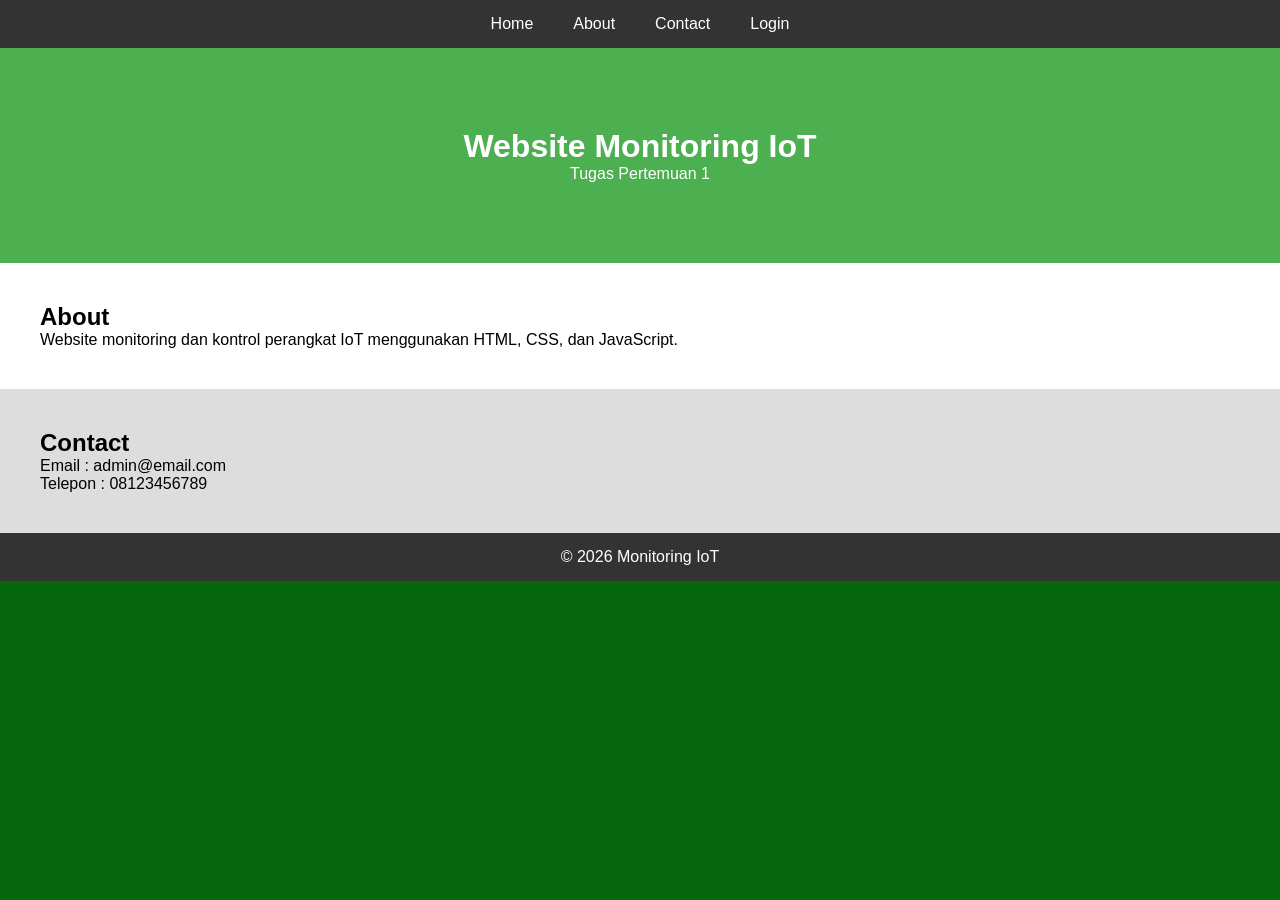
<file: index.html>
<!DOCTYPE html>
<html>
<head>
    <title>Website IoT</title>
    <link rel="stylesheet" href="style.css">
</head>
<body>

<nav>
    <ul>
        <li><a href="#">Home</a></li>
        <li><a href="#about">About</a></li>
        <li><a href="#contact">Contact</a></li>
        <li><a href="login.html">Login</a></li>
    </ul>
</nav>

<header>
    <h1>Website Monitoring IoT</h1>
    <p>Tugas Pertemuan 1</p>
</header>

<section id="about">
    <h2>About</h2>
    <p>
        Website monitoring dan kontrol perangkat IoT
        menggunakan HTML, CSS, dan JavaScript.
    </p>
</section>

<section id="contact">
    <h2>Contact</h2>
    <p>Email : admin@email.com</p>
    <p>Telepon : 08123456789</p>
</section>

<footer>
    <p>© 2026 Monitoring IoT</p>
</footer>

</body>
</html>
</file>
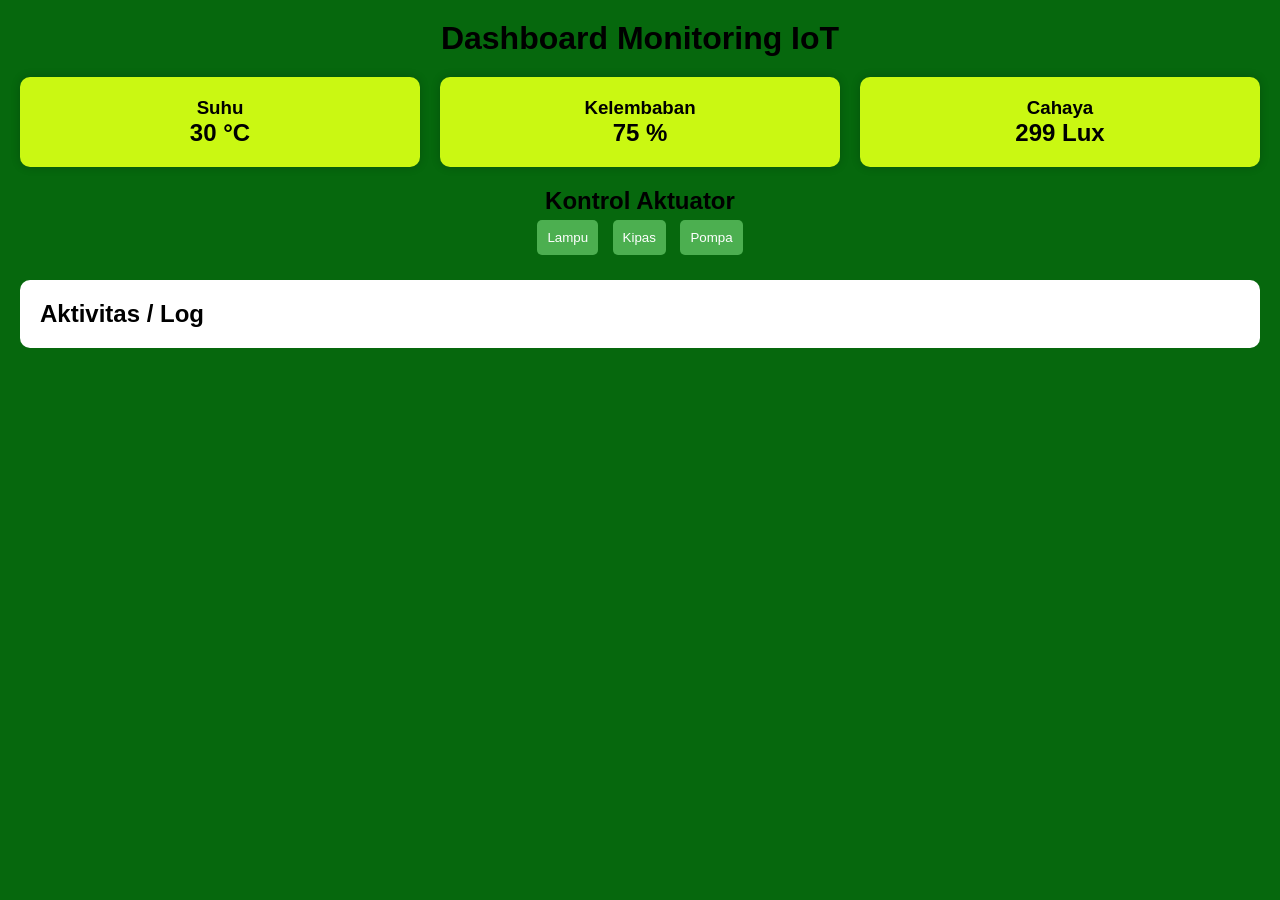
<file: dashboard.html>
<!DOCTYPE html>
<html>
<head>
    <title>Dashboard IoT</title>
    <link rel="stylesheet" href="style.css">
</head>
<body>

<h1 class="dashboard-title">
    Dashboard Monitoring IoT
</h1>

<div class="sensor-container">

    <div class="card">
        <h3>Suhu</h3>
        <h2 id="suhu">0 °C</h2>
    </div>

    <div class="card">
        <h3>Kelembaban</h3>
        <h2 id="kelembaban">0 %</h2>
    </div>

    <div class="card">
        <h3>Cahaya</h3>
        <h2 id="cahaya">0 Lux</h2>
    </div>

</div>

<div class="control">

    <h2>Kontrol Aktuator</h2>

    <button onclick="kontrol('Lampu')">
        Lampu
    </button>

    <button onclick="kontrol('Kipas')">
        Kipas
    </button>

    <button onclick="kontrol('Pompa')">
        Pompa
    </button>

</div>

<div class="log">
    <h2>Aktivitas / Log</h2>
    <ul id="logAktivitas"></ul>
</div>

<script src="script.js"></script>

</body>
</html>
</file>
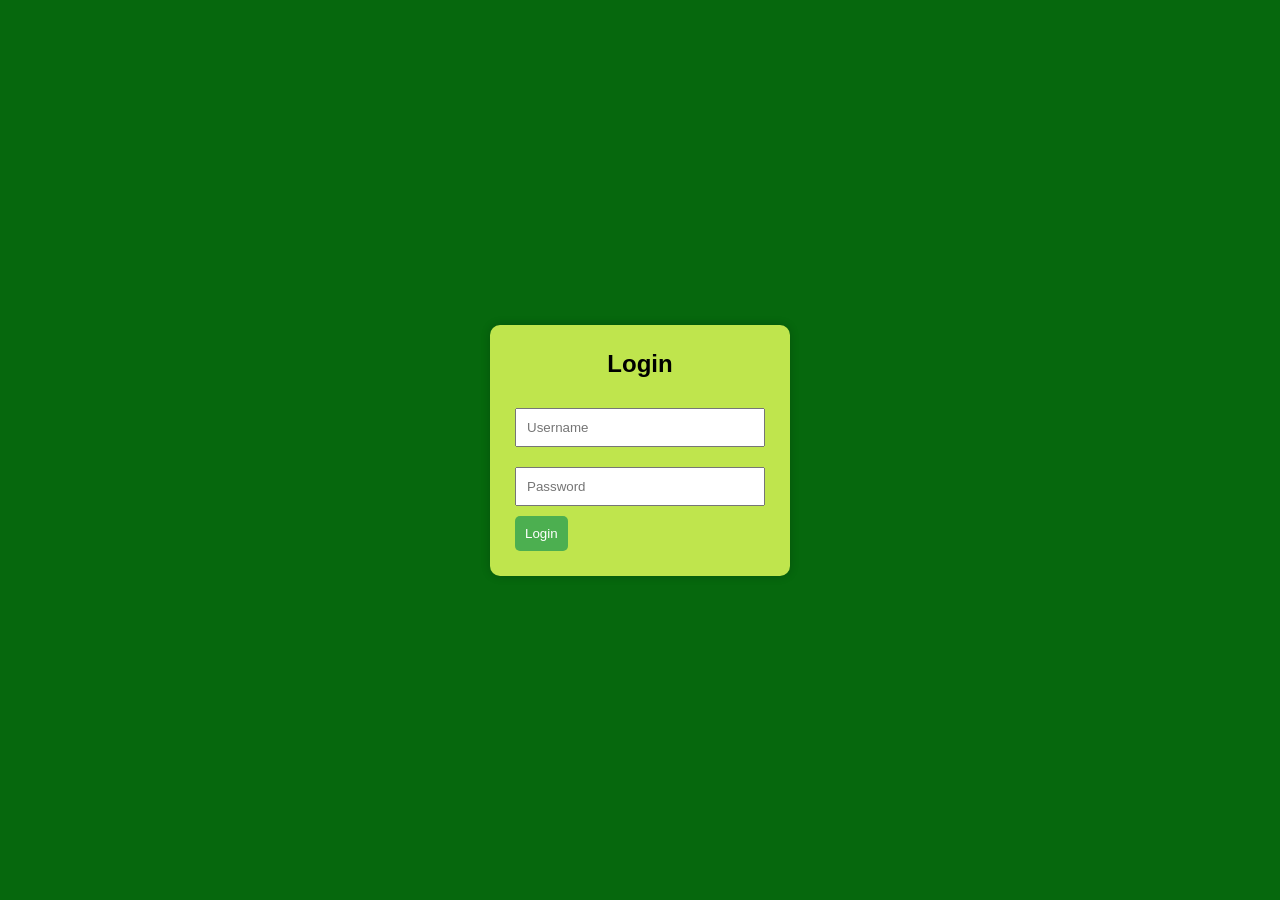
<file: login.html>
<!DOCTYPE html>
<html>
<head>
    <title>Login</title>
    <link rel="stylesheet" href="style.css">
</head>
<body>

<div class="login-container">
    <div class="login-box">

        <h2>Login</h2>

        <input
        type="text"
        id="username"
        placeholder="Username">

        <input
        type="password"
        id="password"
        placeholder="Password">

        <button onclick="login()">
            Login
        </button>

    </div>
</div>

<script src="script.js"></script>

</body>
</html>
</file>
<file: style.css>
*{
    margin:0;
    padding:0;
    box-sizing:border-box;
    font-family:Arial, sans-serif;
}

body{
    background:#06680d;
}

/* NAVBAR */
nav{
    background:#333;
    padding:15px;
}

nav ul{
    list-style:none;
    display:flex;
    justify-content:center;
}

nav ul li{
    margin:0 20px;
}

nav ul li a{
    color:white;
    text-decoration:none;
}

/* HEADER */
header{
    background:#4CAF50;
    color:white;
    text-align:center;
    padding:80px;
}

/* SECTION */
section{
    padding:40px;
}

#about{
    background:#fff;
}

#contact{
    background:#ddd;
}

/* FOOTER */
footer{
    background:#333;
    color:white;
    text-align:center;
    padding:15px;
}

/* LOGIN */
.login-container{
    display:flex;
    justify-content:center;
    align-items:center;
    height:100vh;
}

.login-box{
    background:rgb(191, 229, 77);
    width:300px;
    padding:25px;
    border-radius:10px;
    box-shadow:0 0 10px rgba(0,0,0,0.2);
}

.login-box h2{
    text-align:center;
    margin-bottom:20px;
}

input{
    width:100%;
    padding:10px;
    margin:10px 0;
}

button{
    padding:10px;
    border:none;
    border-radius:5px;
    cursor:pointer;
    background:#4CAF50;
    color:white;
}

/* DASHBOARD */
.dashboard-title{
    text-align:center;
    margin:20px;
}

.sensor-container{
    display:grid;
    grid-template-columns:repeat(3,1fr);
    gap:20px;
    margin:20px;
}

.card{
    background:rgb(202, 248, 18);
    padding:20px;
    border-radius:10px;
    text-align:center;
    box-shadow:0 0 10px rgba(0,0,0,0.2);
}

.control{
    text-align:center;
    margin:20px;
}

.control button{
    margin:5px;
}

.log{
    background:white;
    margin:20px;
    padding:20px;
    border-radius:10px;
}
</file>
